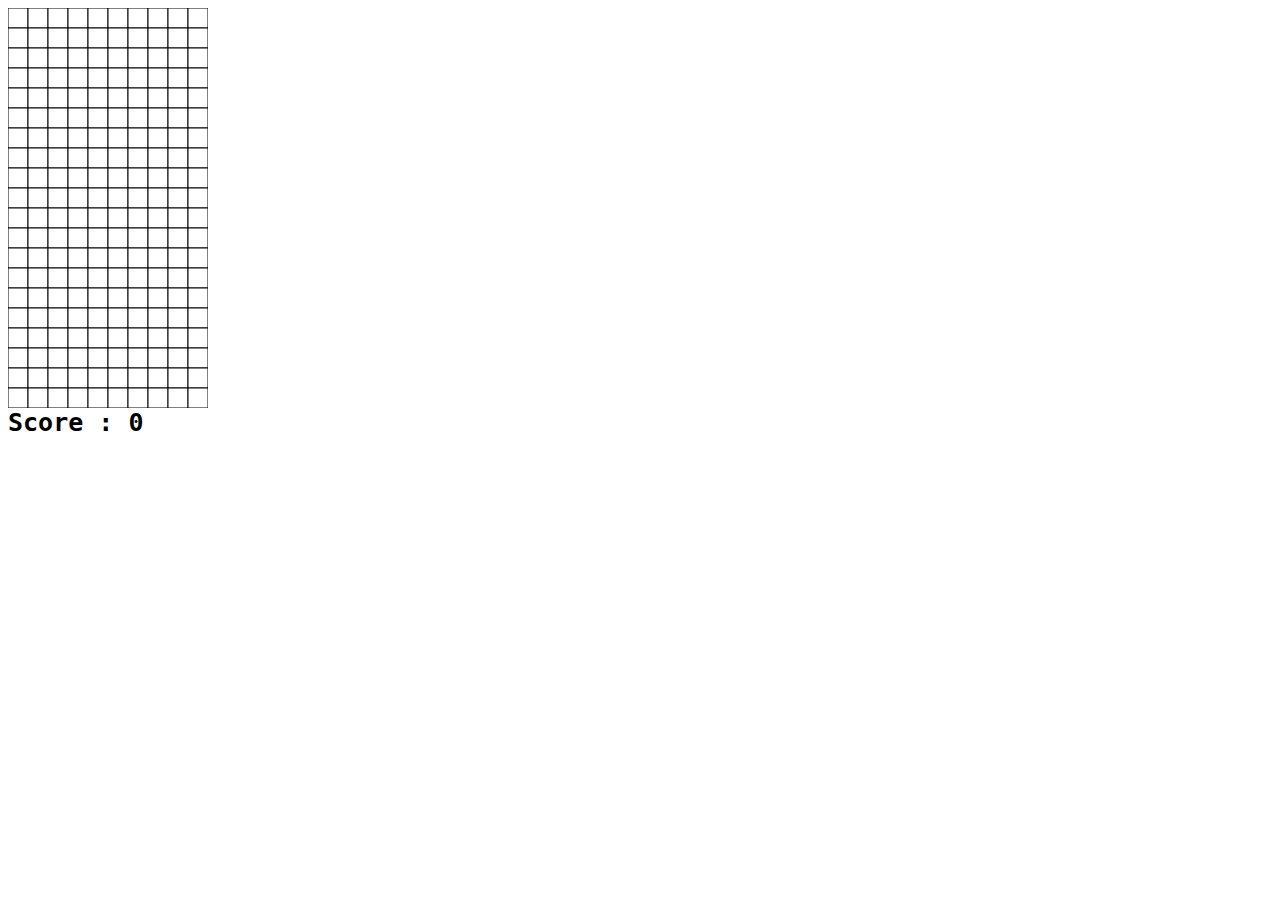
<file: index.html>
<html>
    <head>
        <title>Tetris Game</title>
        <style>
            #score{
                display: inline-block;
            }
            div{
                font-size: 25px;
                font-weight: bold;
                font-family: monospace;
            }
        </style>
    </head>
    <body>
        <canvas id="tetris" width="200" height="400"></canvas>
        <div>
            Score : <div id="score">0</div>
        </div>
        <script src="tetrominoes.js"></script>
        <script src="tetris.js"></script>
    </body>
</html>
</file>
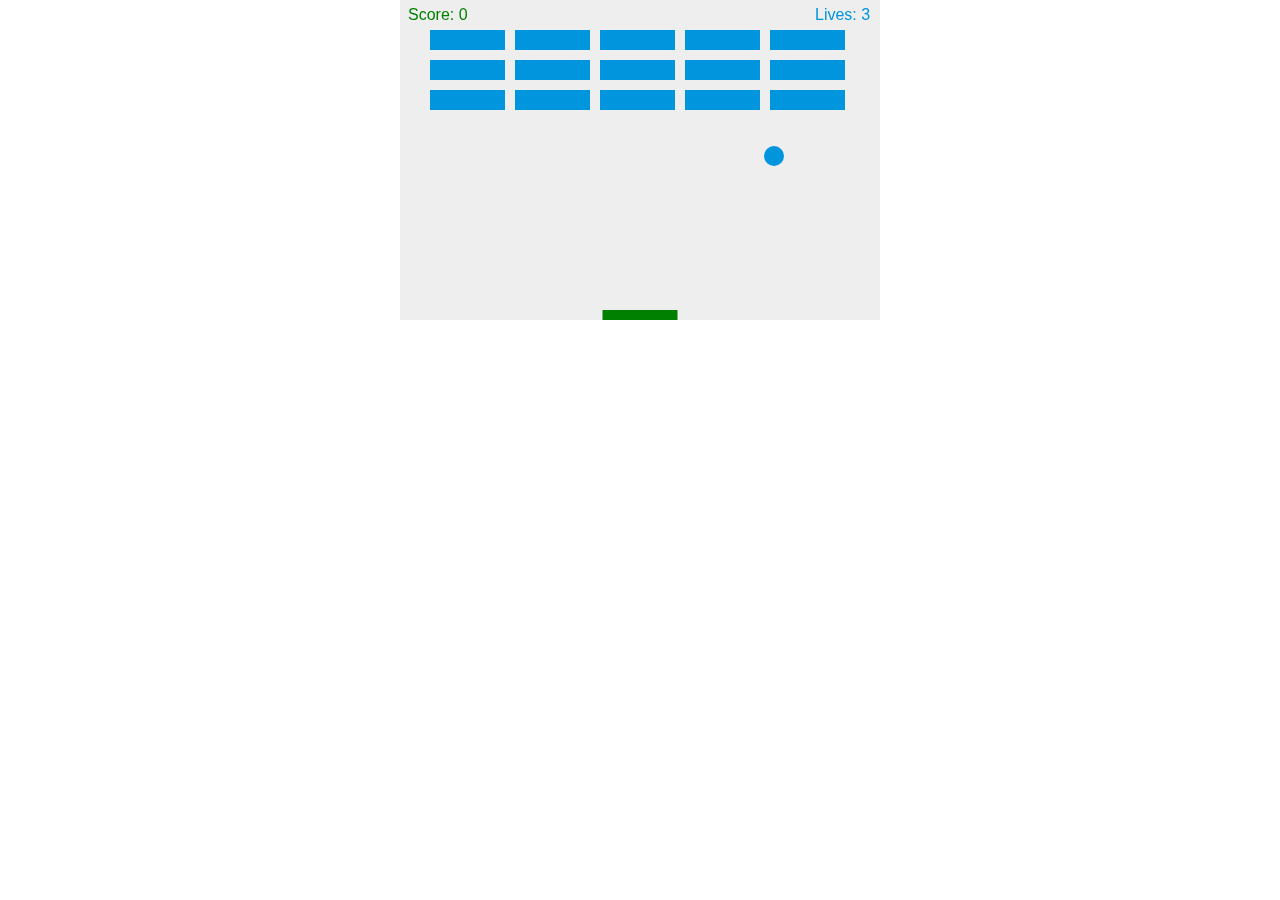
<file: brick.html>
<!DOCTYPE html>
<html>
    <head>
        <meta charset="utf-8" />
        <title>Breakout Game</title>
        <style>
            * {padding: 10; margin: 0; }
            canvas { background: #eee; display: block; margin: 0 auto; }
        </style>
    </head>
    <body>

        <canvas id="myCanvas" width="480" height="320"></canvas>

   <script>
        var canvas = document.getElementById("myCanvas");
        var ctx = canvas.getContext("2d");

        var ballRadius = 10;

        var x = canvas.width/2;
        var y = canvas.height-30;
        var dx = 2;
        var dy = -2;

        var paddleHeight = 10;
        var paddleWidth = 75;
        var paddleX = (canvas.width-paddleWidth)/2;
        var paddleY = (canvas.height-paddleHeight);

        var rightPressed = false;
        var leftPressed = false;

        var brickRowCount = 3;
        var brickColumnCount = 5;
        var brickWidth = 75;
        var brickHeight = 20;
        var brickPadding = 10;
        var brickOffsetTop = 30;
        var brickOffsetLeft = 30;

        var score = 0;
        var lives = 3;

        var bricks = [];
        for (var c=0; c<brickColumnCount; c++) {
            bricks[c] = [];
            for (var r=0; r<brickRowCount; r++) {
                bricks[c][r] = { x: 0, y: 0, status: 1};
            }
        }

        document.addEventListener("keydown", keyDownHandler, false);
        document.addEventListener("keyup", keyUpHandler, false);
        document.addEventListener("mousemove", mouseMoveHandler, false);

        function keyDownHandler(e) {
            if (e.key == "Right" || e.key == "ArrowRight") {
                rightPressed = true;
            }
            else if (e.key == "Left" || e.key == "ArrowLeft") {
                leftPressed = true;
            }
        }

        function keyUpHandler(e) {
            if (e.key == "Right" || e.key == "ArrowRight") {
                rightPressed = false;
            }
            else if (e.key == "Left" || e.key == "ArrowLeft") {
                leftPressed = false;
            }
        }

        function mouseMoveHandler(e) {
            var relativeX = e.clientX - canvas.offsetLeft;
            if(relativeX > 0 && relativeX < canvas.width) {
                paddleX = relativeX - paddleWidth/2;
            }
        }
        
        function collisionDetection() {
            for(var c=0; c<brickColumnCount; c++) {
                for(var r=0; r < brickRowCount; r++) {
                    var b = bricks[c][r];
                    if (b.status == 1) {
                        if (x > b.x && x < b.x+brickWidth && y > b.y && y < b.y + brickHeight) {
                            dy = -dy;
                            b.status = 0;
                            score++;
                            if(score == brickRowCount*brickColumnCount) {
                                alert("YOU WIN, CONGRATULATIONS!");
                                document.location.reload();
                                clearInterval(interval);
                            }
                        }
                    }
                }
            }
        }

        function drawPaddle() {
            ctx.beginPath();
            ctx.rect(paddleX, canvas.height-paddleHeight, paddleWidth, paddleHeight);
            ctx.fillStyle = "green";
            ctx.fill();
            ctx.closePath();
        }

        function drawBall() {
            ctx.beginPath();
            ctx.arc(x, y, ballRadius, 0, Math.PI * 2);
            ctx.fillStyle = "#0095DD";
            ctx.fill();
            ctx.closePath();
        }

        function drawBricks() {
            for(var c=0; c<brickColumnCount; c++) {
                for(var r=0; r < brickRowCount; r++) {
                    if(bricks[c][r].status == 1) {
                        var brickX = (c * (brickWidth + brickPadding))+brickOffsetLeft;
                        var brickY = (r * (brickHeight + brickPadding))+brickOffsetTop;
                        bricks[c][r].x = brickX;
                        bricks[c][r].y = brickY;
                        ctx.beginPath();
                        ctx.rect(brickX, brickY, brickWidth, brickHeight);
                        ctx.fillStyle = "#0095DD";
                        ctx.fill();
                        ctx.closePath();
                    }
                }
            }
        }

        function drawScore() {
            ctx.font = "16px Arial";
            ctx.fillstyle = "#0095DD";
            ctx.fillText("Score: "+score, 8, 20);
        }

        function drawLives() {
            ctx.font = "16px Arial";
            ctx.fillStyle = "#0095DD";
            ctx.fillText("Lives: "+lives, canvas.width-65, 20);
        }

        function draw() {
            ctx.clearRect(0, 0, canvas.width, canvas.height);
            drawBricks();
            drawBall();
            drawPaddle();
            collisionDetection();
            drawScore();
            drawLives();

            if (x + dx > canvas.width - ballRadius || x + dx < ballRadius) {
                dx = -dx;
            }

            if (y + dy < ballRadius) {
                dy = -dy;
            } else if (y + dy > canvas.height - ballRadius) {
                if (x > paddleX && x < paddleX + paddleWidth) {
                dy = -dy;
                }
                else {
                    lives--;
                    if(!lives) {
                    alert("GAME OVER");
                    document.location.reload();
                    clearInterval(interval); 
                    }
                    else {
                        x = canvas.width/2;
                        y = canvas.height-30;
                        dx = 2;
                        dy = -2;
                        paddleX = (canvas.width-paddleWidth)/2;
                    }
                }
            }

            if (rightPressed && paddleX < canvas.width - paddleWidth) {
                paddleX += 3;
            }
            else if (leftPressed && paddleX > 0) {
                paddleX -= 3;
            }

            x += dx;
            y += dy;
        }

        var interval = setInterval(draw, 10);
   </script>
    </body>
    </html>
</file>
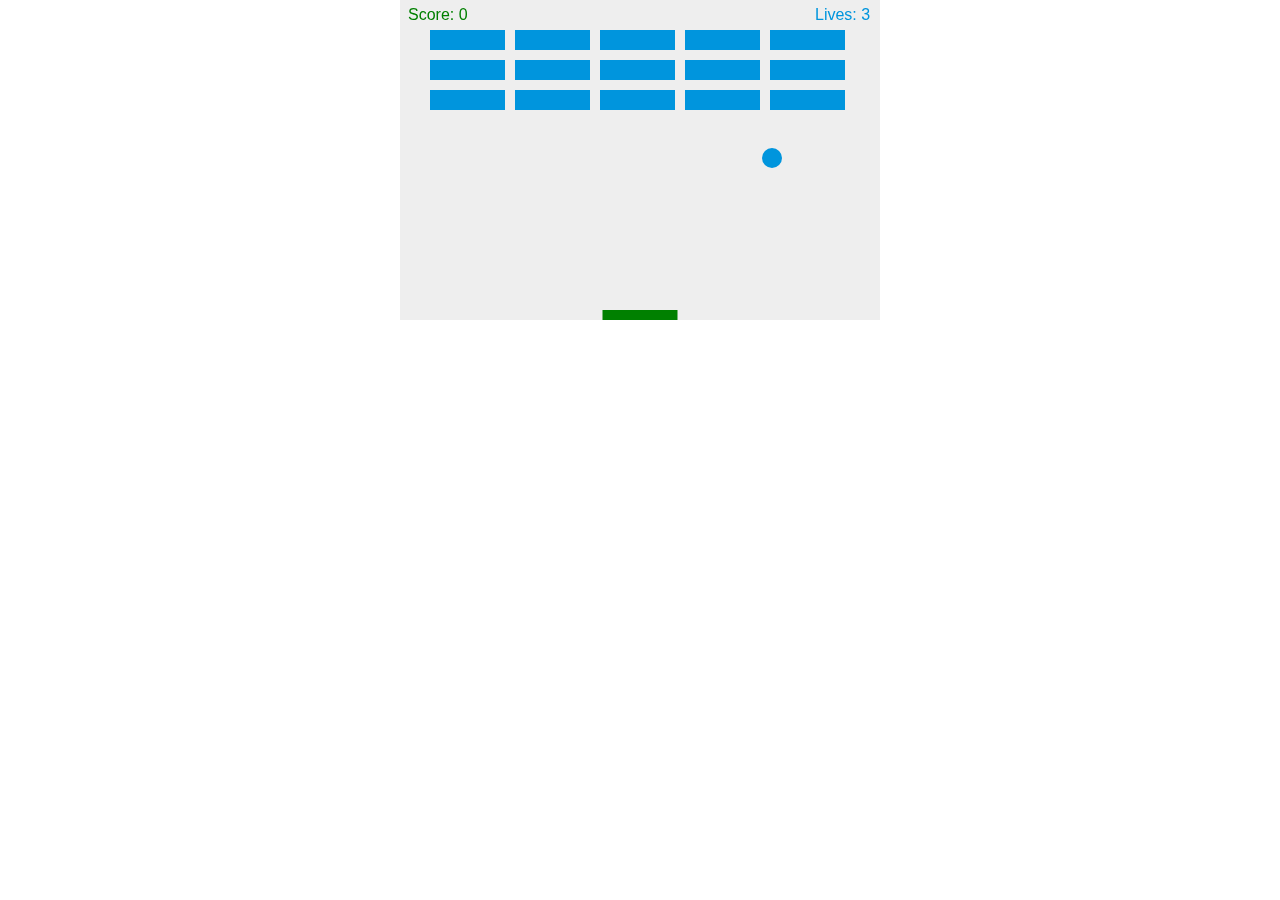
<file: finish.html>
<!DOCTYPE html>
<html>
    <head>
        <meta charset="utf-8" />
        <title>Breakout Game</title>
        <style>
            * {padding: 10; margin: 0; }
            canvas { background: #eee; display: block; margin: 0 auto; }
        </style>
    </head>
    <body>

        <canvas id="myCanvas" width="480" height="320"></canvas>

   <script>
        var canvas = document.getElementById("myCanvas");
        var ctx = canvas.getContext("2d");

        var ballRadius = 10;

        var x = canvas.width/2;
        var y = canvas.height-30;
        var dx = 2;
        var dy = -2;

        var paddleHeight = 10;
        var paddleWidth = 75;
        var paddleX = (canvas.width-paddleWidth)/2;
        var paddleY = (canvas.height-paddleHeight);

        var rightPressed = false;
        var leftPressed = false;

        var brickRowCount = 3;
        var brickColumnCount = 5;
        var brickWidth = 75;
        var brickHeight = 20;
        var brickPadding = 10;
        var brickOffsetTop = 30;
        var brickOffsetLeft = 30;

        var score = 0;
        var lives = 3;

        var bricks = [];
        for (var c=0; c<brickColumnCount; c++) {
            bricks[c] = [];
            for (var r=0; r<brickRowCount; r++) {
                bricks[c][r] = { x: 0, y: 0, status: 1};
            }
        }

        document.addEventListener("keydown", keyDownHandler, false);
        document.addEventListener("keyup", keyUpHandler, false);
        document.addEventListener("mousemove", mouseMoveHandler, false);

        function keyDownHandler(e) {
            if (e.key == "Right" || e.key == "ArrowRight") {
                rightPressed = true;
            }
            else if (e.key == "Left" || e.key == "ArrowLeft") {
                leftPressed = true;
            }
        }

        function keyUpHandler(e) {
            if (e.key == "Right" || e.key == "ArrowRight") {
                rightPressed = false;
            }
            else if (e.key == "Left" || e.key == "ArrowLeft") {
                leftPressed = false;
            }
        }

        function mouseMoveHandler(e) {
            var relativeX = e.clientX - canvas.offsetLeft;
            if(relativeX > 0 && relativeX < canvas.width) {
                paddleX = relativeX - paddlewidth/2;
            }
        }
        
        function collisionDetection() {
            for(var c=0; c<brickColumnCount; c++) {
                for(var r=0; r < brickRowCount; r++) {
                    var b = bricks[c][r];
                    if (b.status == 1) {
                        if (x > b.x && x < b.x+brickWidth && y > b.y && y < b.y + brickHeight) {
                            dy = -dy;
                            b.status = 0;
                            score++;
                            if(score == brickRowCount*brickColumnCount) {
                                alert("YOU WIN, CONGRATULATIONS!");
                                document.location.reload();
                                clearInterval(interval);
                            }
                        }
                    }
                }
            }
        }

        function drawPaddle() {
            ctx.beginPath();
            ctx.rect(paddleX, canvas.height-paddleHeight, paddleWidth, paddleHeight);
            ctx.fillStyle = "green";
            ctx.fill();
            ctx.closePath();
        }

        function drawBall() {
            ctx.beginPath();
            ctx.arc(x, y, ballRadius, 0, Math.PI * 2);
            ctx.fillStyle = "#0095DD";
            ctx.fill();
            ctx.closePath();
        }

        function drawBricks() {
            for(var c=0; c<brickColumnCount; c++) {
                for(var r=0; r < brickRowCount; r++) {
                    if(bricks[c][r].status == 1) {
                        var brickX = (c * (brickWidth + brickPadding))+brickOffsetLeft;
                        var brickY = (r * (brickHeight + brickPadding))+brickOffsetTop;
                        bricks[c][r].x = brickX;
                        bricks[c][r].y = brickY;
                        ctx.beginPath();
                        ctx.rect(brickX, brickY, brickWidth, brickHeight);
                        ctx.fillStyle = "#0095DD";
                        ctx.fill();
                        ctx.closePath();
                    }
                }
            }
        }

        function drawScore() {
            ctx.font = "16px Arial";
            ctx.fillstyle = "#0095DD";
            ctx.fillText("Score: "+score, 8, 20);
        }

        function drawLives() {
            ctx.font = "16px Arial";
            ctx.fillStyle = "#0095DD";
            ctx.fillText("Lives: "+lives, canvas.width-65, 20);
        }

        function draw() {
            ctx.clearRect(0, 0, canvas.width, canvas.height);
            drawBricks();
            drawBall();
            drawPaddle();
            collisionDetection();
            drawScore();
            drawLives();

            if (x + dx > canvas.width - ballRadius || x + dx < ballRadius) {
                dx = -dx;
            }

            if (y + dy < ballRadius) {
                dy = -dy;
            } else if (y + dy > canvas.height - ballRadius) {
                if (x > paddleX && x < paddleX + paddleWidth) {
                dy = -dy;
                }
                else {
                    lives--;
                    if(!lives) {
                    alert("GAME OVER");
                    document.location.reload();
                    clearInterval(interval); 
                    }
                    else {
                        x = canvas.width/2;
                        y = canvas.height-30;
                        dx = 2;
                        dy = -2;
                        paddleX = (canvas.width-paddleWidth)/2;
                    }
                }
            }

            if (rightPressed && paddleX < canvas.width - paddleWidth) {
                paddleX += 3;
            }
            else if (leftPressed && paddleX > 0) {
                paddleX -= 3;
            }

            x += dx;
            y += dy;
        }

        var interval = setInterval(draw, 10);
   </script>
    </body>
    </html>
</file>
